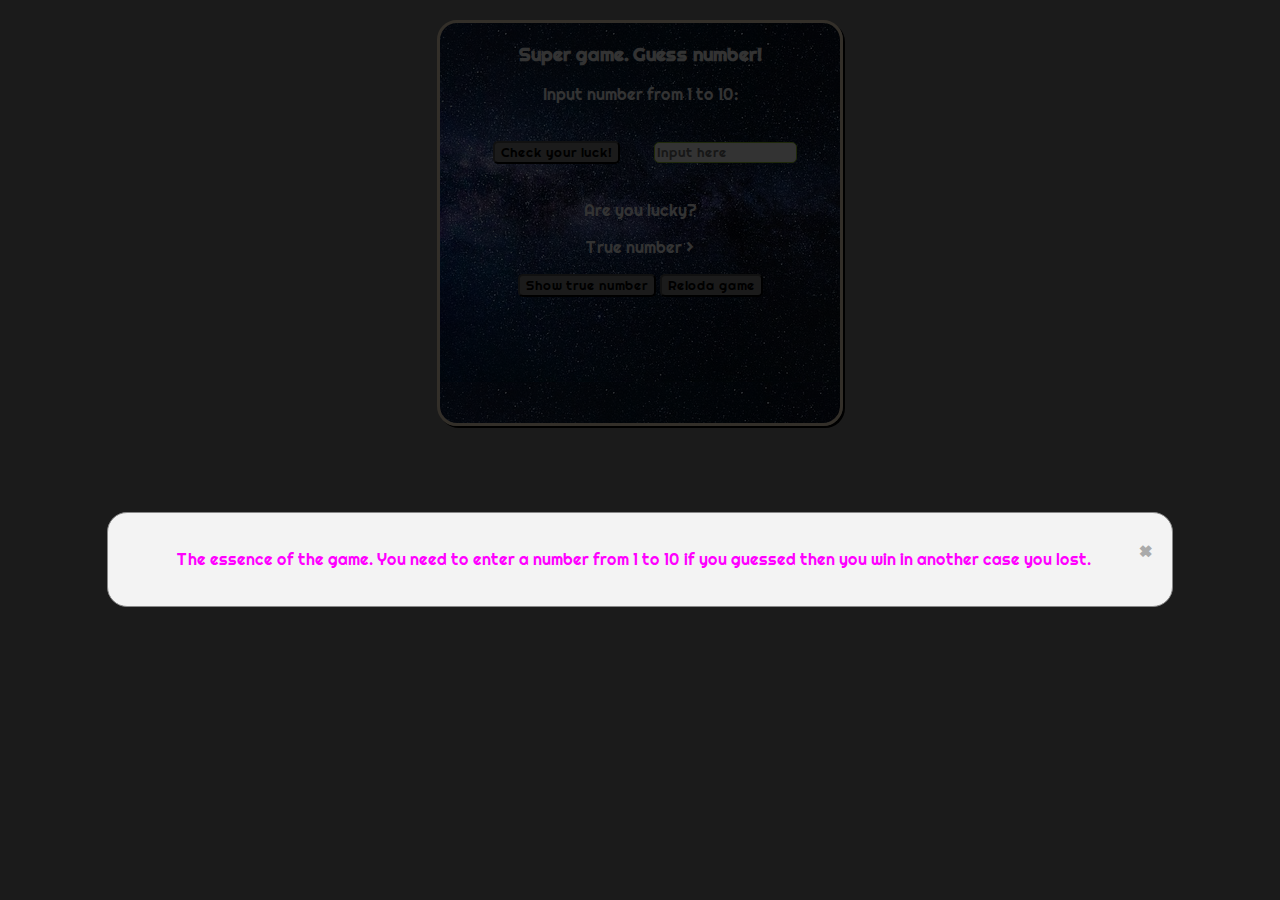
<file: Game Try to guess the number/index.htm>
<!DOCTYPE html>
<html lang="en">

<head>
    <meta charset="UTF-8">
    <meta name="viewport" content="width=device-width, initial-scale=1.0">
    <meta http-equiv="X-UA-Compatible" content="ie=edge">
    <title>Game. Try to guess the number</title>
    <link rel="stylesheet" href="css/style.css">
    <link href="https://fonts.googleapis.com/css?family=Lato|Raleway|Righteous&display=swap" rel="stylesheet">
</head>

<body>
    <div class="game">
        <h3>Super game. Guess number!</h3>
        <p>Input number from 1 to 10:</p>
        <button id="startGame">Check your luck!</button>
        <input id="section" type="text" placeholder="Input here">
        <p>Are you lucky? <span id="answer"></span></p>
        <p>True number > <span id="random"></span></p>
        <button id="show">Show true number</button>
        <button onclick="location.reload()">Reloda game</button>
    </div>

    <div class="modal" id="myModal">
        <div class="modal-content">
            <span class="close">&times;</span>
            <p id="status"></p>
        </div>
    </div>


    <script src="js/script.js"></script>
</body>

</html>
</file>
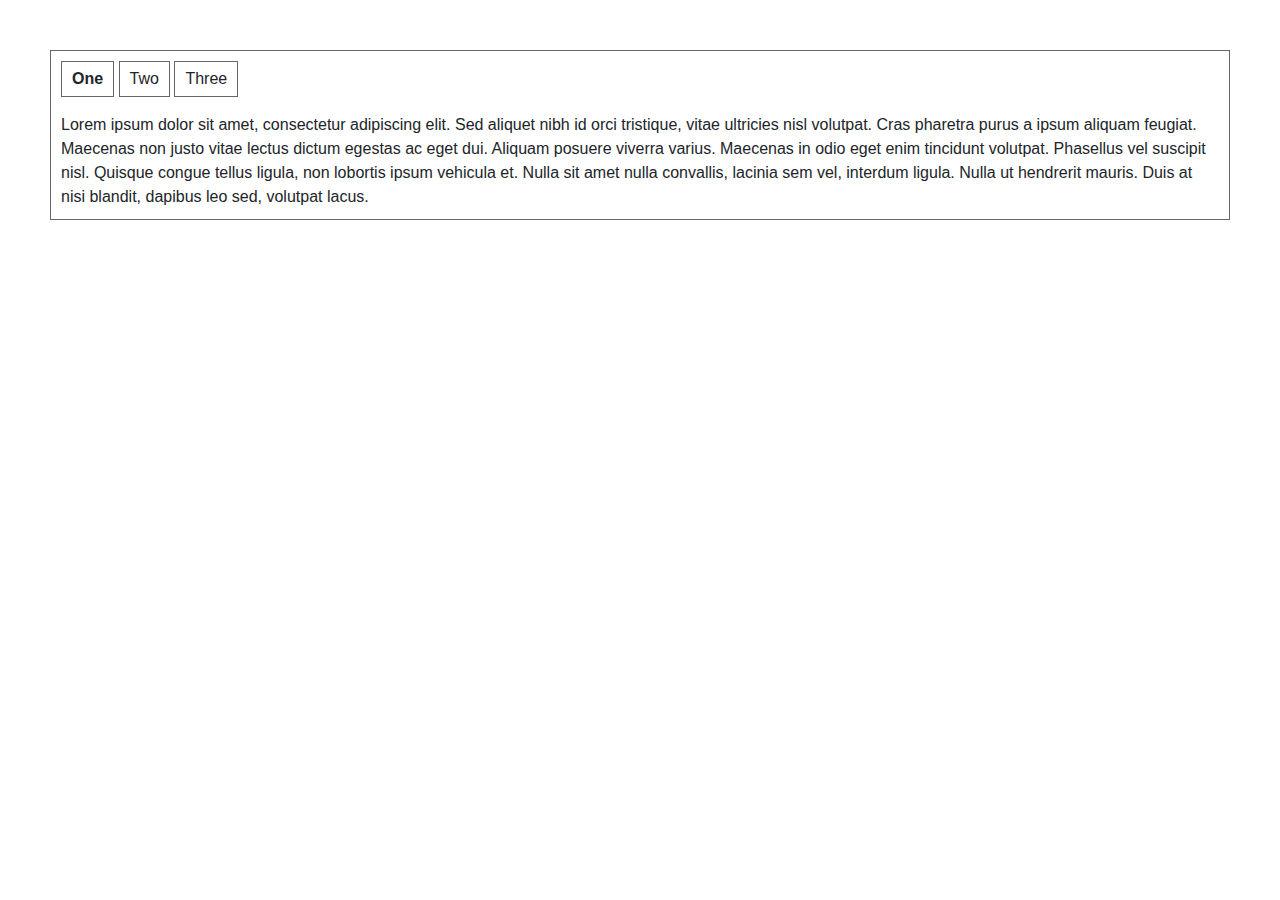
<file: tabs/index.html>
<!DOCTYPE html>
<html lang="en">

<head>
    <meta charset="UTF-8">
    <meta name="viewport" content="width=device-width, initial-scale=1.0">
    <meta http-equiv="X-UA-Compatible" content="ie=edge">
    <title>Bootstrap suit</title>
    <link rel="stylesheet" href="css/bootstrap.css">
    <link rel="stylesheet" href="css/main.css">


</head>


<body>


    <div class="tabs">
        <ul class="">
            <li class="tab active" data="1">One</li>
            <li class="tab" data="2">Two</li>
            <li class="tab" data="3">Three</li>
        </ul>
        <div class="tab-body" data="1">Lorem ipsum dolor sit amet, consectetur adipiscing elit. Sed aliquet nibh id orci tristique, vitae ultricies nisl volutpat. Cras pharetra purus a ipsum aliquam feugiat. Maecenas non justo vitae lectus dictum egestas ac eget dui. Aliquam posuere
            viverra varius. Maecenas in odio eget enim tincidunt volutpat. Phasellus vel suscipit nisl. Quisque congue tellus ligula, non lobortis ipsum vehicula et. Nulla sit amet nulla convallis, lacinia sem vel, interdum ligula. Nulla ut hendrerit
            mauris. Duis at nisi blandit, dapibus leo sed, volutpat lacus.</div>
        <div class="tab-body" data="2">Vivamus efficitur, tortor id bibendum pulvinar, justo felis maximus turpis, at aliquet ex turpis non velit. Nulla in volutpat dolor. Integer laoreet id lacus id blandit. Donec quis sem ullamcorper, posuere elit ut, ornare arcu. Phasellus pharetra
            metus in dolor volutpat sodales. Proin vel risus ac massa scelerisque porttitor non nec tortor. Nulla facilisi.</div>
        <div class="tab-body" data="3">Praesent rhoncus risus finibus elit luctus mattis. Phasellus pretium sem a tellus fermentum maximus. Integer venenatis, risus at vehicula pellentesque, massa orci semper quam, nec feugiat justo nisl eu mauris. Sed id ultrices nibh, sit amet dictum
            lacus. Integer elementum, augue sed maximus mollis, enim magna maximus nisi, eu eleifend nibh enim a dui. Curabitur cursus sem vel justo scelerisque, ac aliquet libero mollis. Nam a orci vitae odio molestie viverra a eu lorem. Etiam efficitur
            pretium urna sit amet ornare. Aenean mollis luctus erat at aliquam. Nam placerat augue blandit, facilisis quam quis, congue mi.</div>
    </div>


    <script src="js/main.js "></script>
    <!-- <script src="js/bootstrap.min.js "></script> -->
</body>

</html>
</file>
<file: Game Try to guess the number/css/style.css>
body {
     background-color: #888;
     font-family: 'Righteous', cursive;
 }
 
 .game {
     width: 400px;
     height: 400px;
     border: 3px blanchedalmond solid;
     box-shadow: 2px 2px black;
     margin: 20px auto;
     bottom: 5px;
     text-align: center;
     background-image: url(../img/backgroundGameWindow.jpg);
     color: white;
     border-radius: 20px;
 }
 
 #section {
     margin: 10px;
     font-family: 'Righteous', cursive;
     border: 1px solid yellowgreen;
     border-radius: 5px;
 }
 
 #startGame {
     margin: 20px;
 }
 
 button {
     font-family: 'Righteous', cursive;
     background: #888;
     border-radius: 5px;
 }
 
 button:hover {
     border: 2px solid green;
 }
 
 .modal {
     display: none;
     position: fixed;
     z-index: 1;
     left: 0;
     top: 0;
     width: 100%;
     height: 100%;
     overflow: auto;
     background-color: rgba(0, 0, 0, 0.8);
 }
 
 .modal-content {
     background-color: #f3f3f3;
     margin: 40% auto;
     padding: 20px;
     border: 1px solid #888;
     border-radius: 20px;
     width: 80%;
     text-align: center;
 }
 
 .close {
     color: #aaa;
     float: right;
     font-size: 28px;
     font-weight: bold;
 }
</file>
<file: tabs/css/main.css>
.tabs {
    border: 1px solid #666;
    padding: 10px;
    margin: 50px;
}

.active {
    font-weight: bold;
}

ul {
    padding-left: 0;
}

li {
    cursor: pointer;
    display: inline-block;
    border: 1px solid #666;
    padding: 5px 10px;
}
</file>
